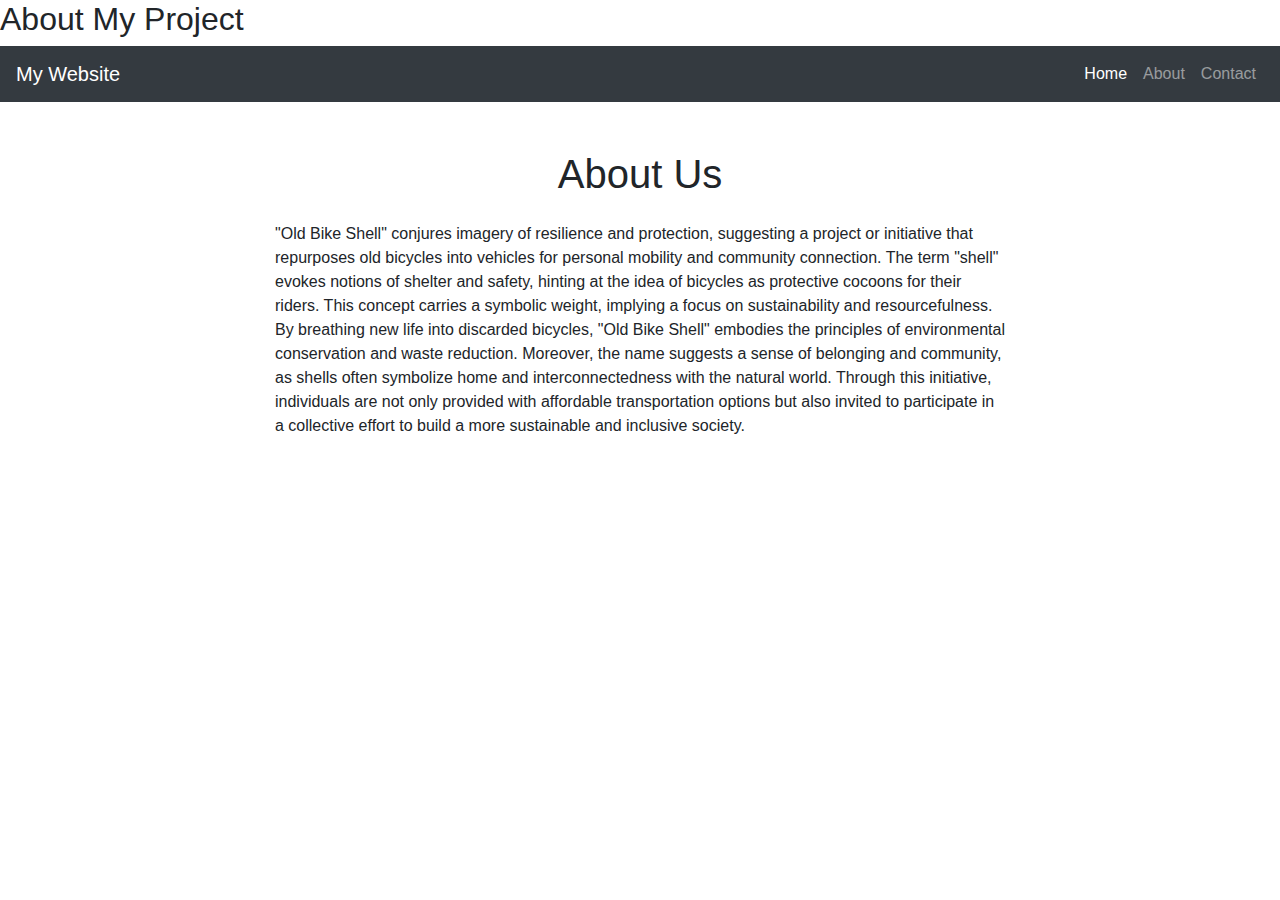
<file: bike_price_pred/templates/about.html>
<!DOCTYPE html>
<html lang="en">
<head>
    <meta charset="UTF-8">
    <meta name="viewport" content="width=device-width, initial-scale=1.0">
    <title>Document</title>
</head>
<body>
    <h2>About My Project </h2>
    <!DOCTYPE html>
<html lang="en">
<head>
    <meta charset="UTF-8">
    <meta name="viewport" content="width=device-width, initial-scale=1.0">
    <title>About Us</title>
    <!-- Bootstrap CSS -->
    <link href="https://stackpath.bootstrapcdn.com/bootstrap/4.5.2/css/bootstrap.min.css" rel="stylesheet">
</head>
<body>

<nav class="navbar navbar-expand-lg navbar-dark bg-dark">
  <a class="navbar-brand" href="#">My Website</a>
  <button class="navbar-toggler" type="button" data-toggle="collapse" data-target="#navbarNav" aria-controls="navbarNav" aria-expanded="false" aria-label="Toggle navigation">
    <span class="navbar-toggler-icon"></span>
  </button>
  <div class="collapse navbar-collapse" id="navbarNav">
    <ul class="navbar-nav ml-auto">
      <li class="nav-item active">
        <a class="nav-link" href="#">Home <span class="sr-only">(current)</span></a>
      </li>
      <li class="nav-item">
        <a class="nav-link" href="#">About</a>
      </li>
      <li class="nav-item">
        <a class="nav-link" href="#">Contact</a>
      </li>
    </ul>
  </div>
</nav>

<div class="container mt-5">
    <div class="row">
        <div class="col-lg-8 offset-lg-2">
            <h1 class="text-center mb-4">About Us</h1>
            <p>"Old Bike Shell" conjures imagery of resilience and protection, suggesting a project or initiative that repurposes old bicycles into vehicles for personal mobility and community connection. The term "shell" evokes notions of shelter and safety, hinting at the idea of bicycles as protective cocoons for their riders. This concept carries a symbolic weight, implying a focus on sustainability and resourcefulness. By breathing new life into discarded bicycles, "Old Bike Shell" embodies the principles of environmental conservation and waste reduction. Moreover, the name suggests a sense of belonging and community, as shells often symbolize home and interconnectedness with the natural world. Through this initiative, individuals are not only provided with affordable transportation options but also invited to participate in a collective effort to build a more sustainable and inclusive society. 

</body>
</html>
</file>
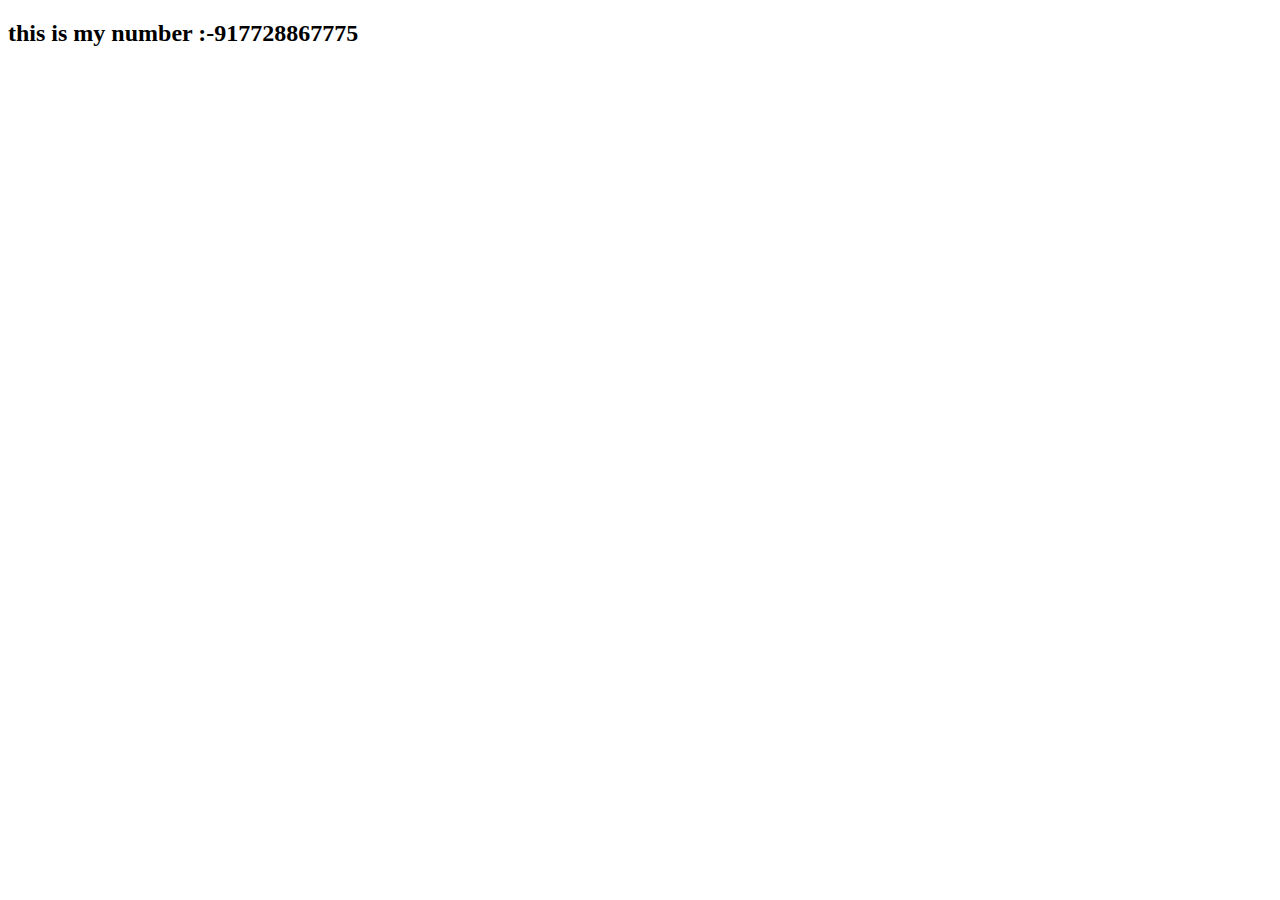
<file: bike_price_pred/templates/contact.html>
<!DOCTYPE html>
<html lang="en">
<head>
    <meta charset="UTF-8">
    <meta name="viewport" content="width=device-width, initial-scale=1.0">
    <title>Document</title>
</head>
<body>
    <h2>this is my number :-917728867775 </h2>
</body>
</html>
</file>
